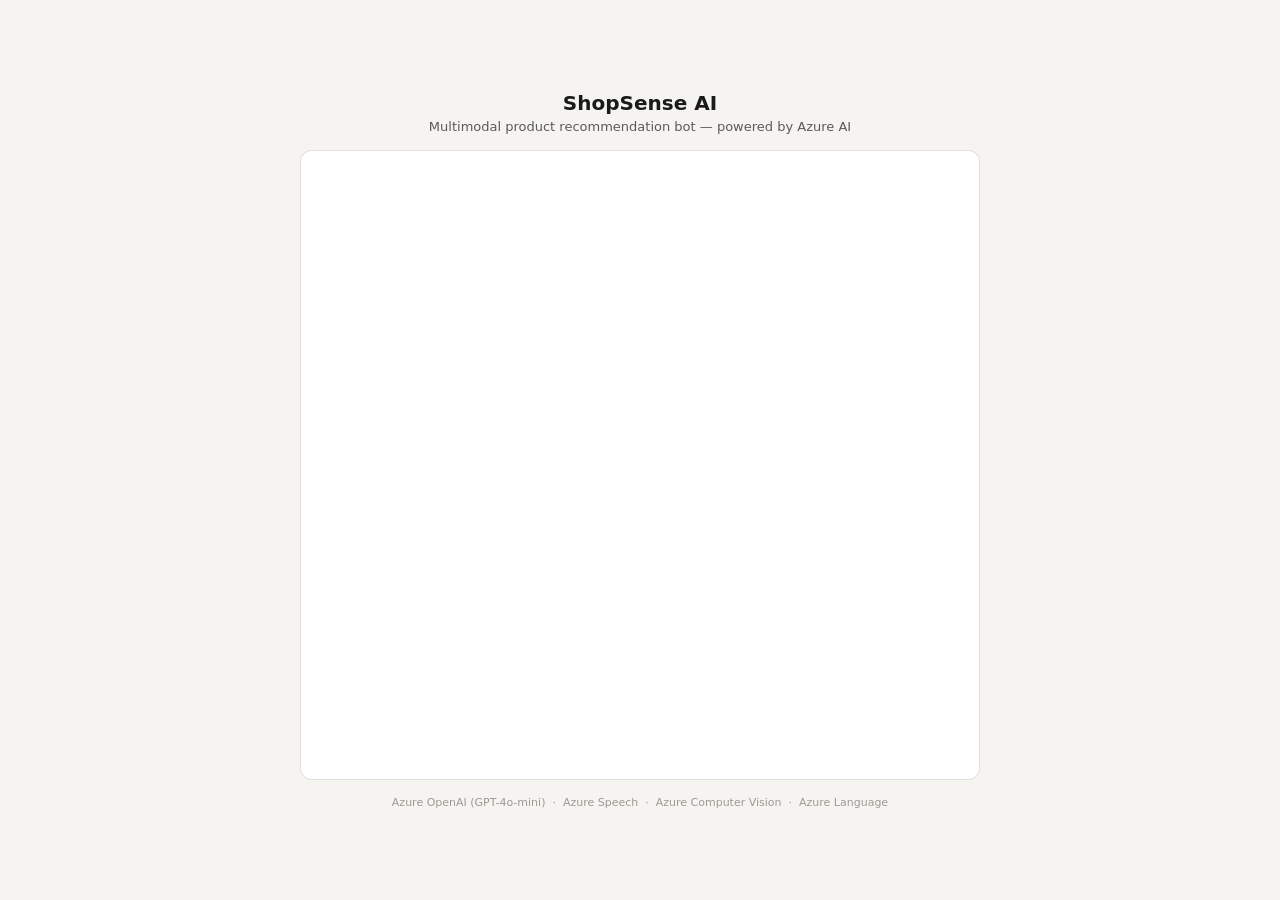
<file: static/webchat.html>
<!DOCTYPE html>
<html lang="en">

<head>
    <meta charset="UTF-8" />
    <meta name="viewport" content="width=device-width, initial-scale=1.0" />
    <title>ShopSense AI — Web Chat</title>
    <style>
        * {
            box-sizing: border-box;
            margin: 0;
            padding: 0;
        }

        body {
            font-family: system-ui, sans-serif;
            background: #f5f4f0;
            height: 100vh;
            display: flex;
            flex-direction: column;
            align-items: center;
            justify-content: center;
            gap: 16px;
        }

        header {
            text-align: center;
        }

        header h1 {
            font-size: 20px;
            font-weight: 600;
            color: #1a1a18;
        }

        header p {
            font-size: 13px;
            color: #5a5a57;
            margin-top: 4px;
        }

        #webchat {
            width: 100%;
            max-width: 680px;
            height: 70vh;
            border-radius: 12px;
            overflow: hidden;
            border: 0.5px solid rgba(0, 0, 0, 0.12);
            background: #fff;
        }

        .powered-by {
            font-size: 11px;
            color: #9a9994;
        }
    </style>
</head>

<body>

    <header>
        <h1>ShopSense AI</h1>
        <p>Multimodal product recommendation bot — powered by Azure AI</p>
    </header>

    <div id="webchat"></div>

    <p class="powered-by">
        Azure OpenAI (GPT-4o-mini) &nbsp;·&nbsp; Azure Speech &nbsp;·&nbsp;
        Azure Computer Vision &nbsp;·&nbsp; Azure Language
    </p>

    <script src="https://cdn.botframework.com/botframework-webchat/latest/webchat.js"></script>
    <script>
        const SECRET = "WEB_CHAT_SECRET_KEY";

        async function initWebChat() {
            const res = await fetch(
                `https://directline.botframework.com/v3/directline/tokens/generate`,
                {
                    method: "POST",
                    headers: { Authorization: `Bearer ${SECRET}` },
                }
            );
            const { token } = await res.json();

            window.WebChat.renderWebChat(
                {
                    directLine: window.WebChat.createDirectLine({ token }),
                    styleOptions: {
                        botAvatarInitials: "SS",
                        userAvatarInitials: "You",
                        accent: "#378ADD",
                        botMessageBackground: "#f5f4f0",
                        userMessageBackground: "#378ADD",
                        userMessageTextColor: "#ffffff",
                        fontSizeSmall: "12px",
                        bubbleBorderRadius: 12,
                        bubbleFromUserBorderRadius: 12,
                    },
                },
                document.getElementById("webchat")
            );
        }

        initWebChat();
    </script>
</body>

</html>
</file>
